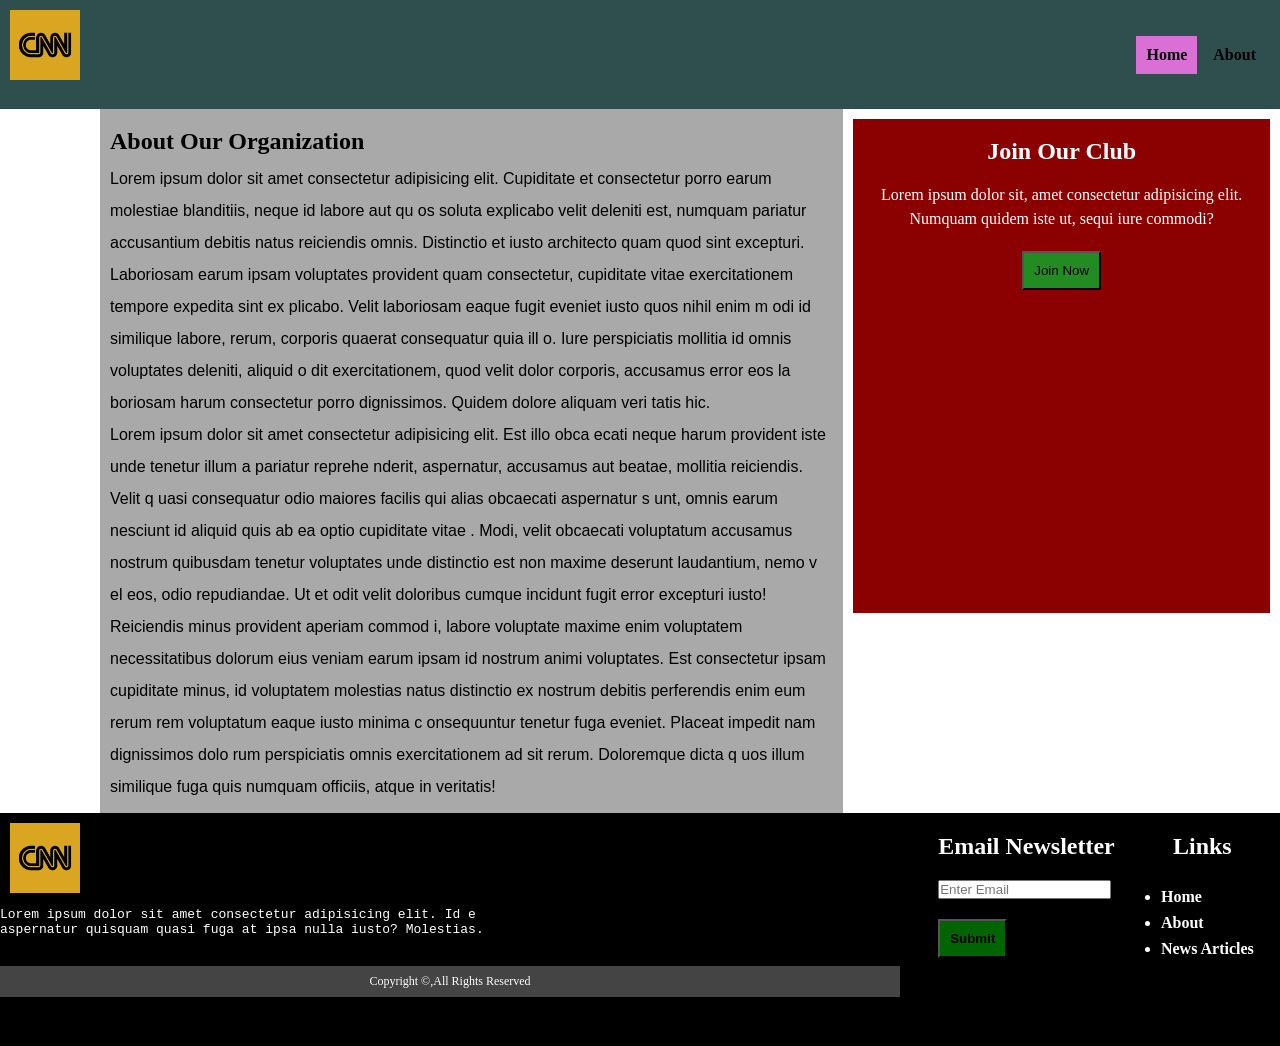
<file: html files/about.html>
<!DOCTYPE html>
<head>
    <meta name="viewport" content="width=device-width" inital-scale="1.0">
    <meta name="Keywords" content="Latest News">
    <meta name="Description" content="Latest headlines of news today">
<title>News Website</title>
<link rel="stylesheet" href="/css files/style.css">
<link rel="stylesheet" href="/css files/mobile.css" media="screen and (max-width:768px)">
</head>
<div class="container">
    <div class="title">
       <pre><img src="/images/iconfinder_CNN_7422423.png" class="edit">
    </div>
    <div class="navigation">
     <ul>
         <li class="ed"><a href="home.html">Home</a></li>
         <li><a href="about.html">About</a></li>
     </ul>
    </div>
</div>
<div class="about-container">
    <div class="about">
     <h2> About Our Organization</h2>
     <p>Lorem ipsum dolor sit amet consectetur adipisicing elit. Cupiditate et
          consectetur porro earum molestiae blanditiis, neque id labore aut qu
          os soluta explicabo velit deleniti est, numquam pariatur accusantium
           debitis natus reiciendis omnis. Distinctio et iusto architecto quam 
           quod sint excepturi. Laboriosam earum ipsam voluptates provident quam 
           consectetur, cupiditate vitae exercitationem tempore expedita sint ex
           plicabo. Velit laboriosam eaque fugit eveniet iusto quos nihil enim m
           odi id similique labore, rerum, corporis quaerat consequatur quia ill
           o. Iure perspiciatis mollitia id omnis voluptates deleniti, aliquid o
           dit exercitationem, quod velit dolor corporis, accusamus error eos la
           boriosam harum consectetur porro dignissimos. Quidem dolore aliquam veri
           tatis hic.</p>
          <p> Lorem ipsum dolor sit amet consectetur adipisicing elit. Est illo obca
           ecati neque harum provident iste unde tenetur illum a pariatur reprehe
           nderit, aspernatur, accusamus aut beatae, mollitia reiciendis. Velit q
           uasi consequatur odio maiores facilis qui alias obcaecati aspernatur s
           unt, omnis earum nesciunt id aliquid quis ab ea optio cupiditate vitae
           . Modi, velit obcaecati voluptatum accusamus nostrum quibusdam tenetur
            voluptates unde distinctio est non maxime deserunt laudantium, nemo v
            el eos, odio repudiandae. Ut et odit velit doloribus cumque incidunt 
            fugit error excepturi iusto! Reiciendis minus provident aperiam commod
            i, labore voluptate maxime enim voluptatem necessitatibus dolorum eius 
            veniam earum ipsam id nostrum animi voluptates. Est consectetur ipsam 
            cupiditate minus, id voluptatem molestias natus distinctio ex nostrum 
            debitis perferendis enim eum rerum rem voluptatum eaque iusto minima c
            onsequuntur tenetur fuga eveniet. Placeat impedit nam dignissimos dolo
            rum perspiciatis omnis exercitationem ad sit rerum. Doloremque dicta q
            uos illum similique fuga quis numquam officiis, atque in veritatis!
        </p>
    </div>
    <div class="aside-bar">
      <h2>Join Our Club</h2>
      <p>Lorem ipsum dolor sit, amet consectetur adipisicing elit. Numquam quidem iste ut, sequi iure commodi?</p>
      <button type="Join Now" class="padding">Join Now</button>
    </div>
</div>
<footer class="footer">
  <div class="contains">
      <div class="foot">
        <img src="/images/iconfinder_CNN_7422423.png" class="edit">
        <pre class="edits">
Lorem ipsum dolor sit amet consectetur adipisicing elit. Id e
aspernatur quisquam quasi fuga at ipsa nulla iusto? Molestias.
        </pre>
      </div>
      <div class="foot">
         <h2 class="emails">Email Newsletter</h2>
         <form>
             <input type="text" id="email" placeholder="Enter Email"><br>
             <button type="button" class="butt">Submit</button>
         </form>
      </div>
      <div class="foot">
          <h2 class="emails">Links</h2>
          <ul>
            <li><a href="home.html" class="edi">Home</a></li>
            <li><a href="about.html" class="edi">About</a></li>
            <li><a href="article.html" class="edi">News Articles</a></li>
          </ul>
        </div>
        <div class="foot" class="top">
            <p id="copyright">Copyright &copy,All Rights Reserved</p>
        </div>
    </div>  
  </footer>
</file>
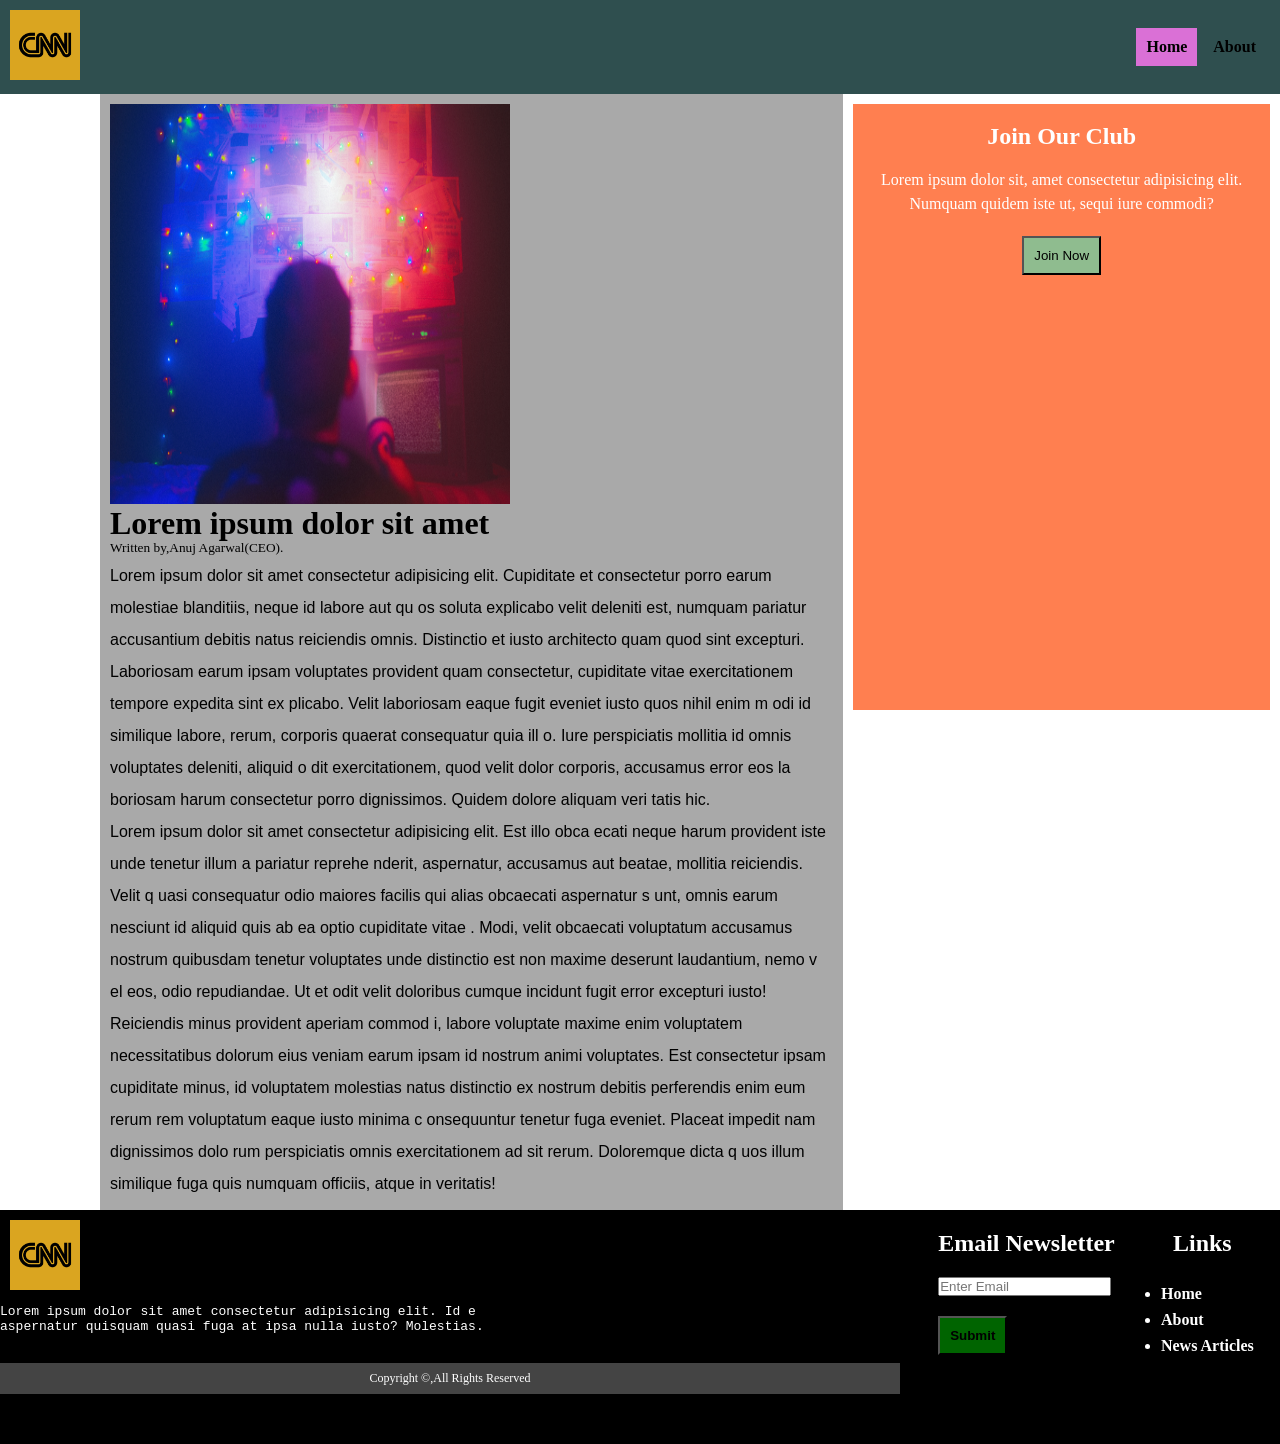
<file: html files/article.html>
<!DOCTYPE html>
<head>
    <meta name="viewport" content="width=device-width" inital-scale="1.0">
    <meta name="Keywords" content="Latest News">
    <meta name="Description" content="Latest headlines of news today">
<title>News Website</title>
<link rel="stylesheet" href="/css files/style.css">
<link rel="stylesheet" href="/css files/mobile.css" media="screen and (max-width:768px)">
</head>
<div class="container">
    <div class="title">
       <img src="/images/iconfinder_CNN_7422423.png" class="edit">
    </div>
    <div class="navigation">
     <ul>
         <li class="ed"><a href="home.html">Home</a></li>
         <li><a href="about.html">About</a></li>
     </ul>
    </div>
</div>
<div class="about-container">
    <div class="about">
     <img src="../images/i1.jpg" class="article">
     <h1>Lorem ipsum dolor sit amet</h1>
     <small>
         Written by,Anuj Agarwal(CEO).
     </small>
     <p>Lorem ipsum dolor sit amet consectetur adipisicing elit. Cupiditate et
          consectetur porro earum molestiae blanditiis, neque id labore aut qu
          os soluta explicabo velit deleniti est, numquam pariatur accusantium
           debitis natus reiciendis omnis. Distinctio et iusto architecto quam 
           quod sint excepturi. Laboriosam earum ipsam voluptates provident quam 
           consectetur, cupiditate vitae exercitationem tempore expedita sint ex
           plicabo. Velit laboriosam eaque fugit eveniet iusto quos nihil enim m
           odi id similique labore, rerum, corporis quaerat consequatur quia ill
           o. Iure perspiciatis mollitia id omnis voluptates deleniti, aliquid o
           dit exercitationem, quod velit dolor corporis, accusamus error eos la
           boriosam harum consectetur porro dignissimos. Quidem dolore aliquam veri
           tatis hic.</p>
          <p> Lorem ipsum dolor sit amet consectetur adipisicing elit. Est illo obca
           ecati neque harum provident iste unde tenetur illum a pariatur reprehe
           nderit, aspernatur, accusamus aut beatae, mollitia reiciendis. Velit q
           uasi consequatur odio maiores facilis qui alias obcaecati aspernatur s
           unt, omnis earum nesciunt id aliquid quis ab ea optio cupiditate vitae
           . Modi, velit obcaecati voluptatum accusamus nostrum quibusdam tenetur
            voluptates unde distinctio est non maxime deserunt laudantium, nemo v
            el eos, odio repudiandae. Ut et odit velit doloribus cumque incidunt 
            fugit error excepturi iusto! Reiciendis minus provident aperiam commod
            i, labore voluptate maxime enim voluptatem necessitatibus dolorum eius 
            veniam earum ipsam id nostrum animi voluptates. Est consectetur ipsam 
            cupiditate minus, id voluptatem molestias natus distinctio ex nostrum 
            debitis perferendis enim eum rerum rem voluptatum eaque iusto minima c
            onsequuntur tenetur fuga eveniet. Placeat impedit nam dignissimos dolo
            rum perspiciatis omnis exercitationem ad sit rerum. Doloremque dicta q
            uos illum similique fuga quis numquam officiis, atque in veritatis!
        </p>
    </div>
    <div class="new">
      <h2>Join Our Club</h2>
      <p>Lorem ipsum dolor sit, amet consectetur adipisicing elit. Numquam quidem iste ut, sequi iure commodi?</p>
      <button type="Join Now" class="padding">Join Now</button>
    </div>
</div>
<footer class="footer">
  <div class="contains">
      <div class="foot">
        <img src="/images/iconfinder_CNN_7422423.png" class="edit">
        <pre class="edits">
Lorem ipsum dolor sit amet consectetur adipisicing elit. Id e
aspernatur quisquam quasi fuga at ipsa nulla iusto? Molestias.
        </pre>
      </div>
      <div class="foot">
         <h2 class="emails">Email Newsletter</h2>
         <form>
             <input type="text" id="email" placeholder="Enter Email"><br>
             <button type="button" class="butt">Submit</button>
         </form>
      </div>
      <div class="foot">
          <h2 class="emails">Links</h2>
          <ul>
            <li><a href="home.html" class="edi">Home</a></li>
            <li><a href="about.html" class="edi">About</a></li>
            <li><a href="article.html" class="edi">News Articles</a></li>
          </ul>
        </div>
        <div class="foot" class="top">
            <p id="copyright">Copyright &copy,All Rights Reserved</p>
        </div>
    </div>  
  </footer>
</file>
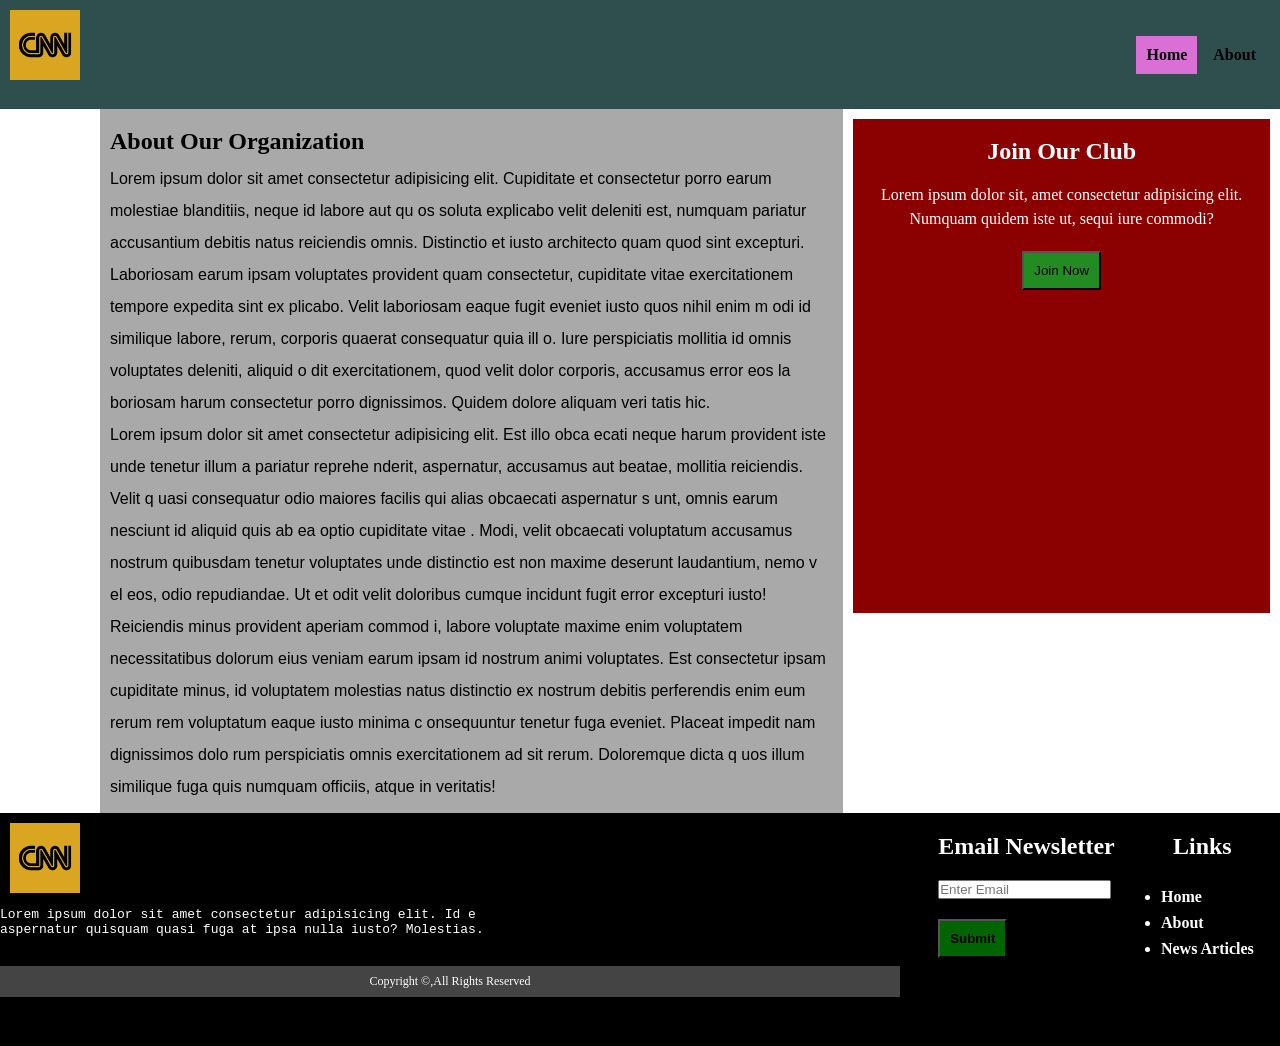
<file: htmlfiles/about.html>
<!DOCTYPE html>
<head>
    <meta name="viewport" content="width=device-width" inital-scale="1.0">
    <meta name="Keywords" content="Latest News">
    <meta name="Description" content="Latest headlines of news today">
<title>News Website</title>
<link rel="stylesheet" href="../cssfiles/style.css">
<link rel="stylesheet" href="../cssfiles/mobile.css" media="screen and (max-width:768px)">
</head>
<div class="container">
    <div class="title">
       <pre><img src="../images/iconfinder_CNN_7422423.png" class="edit">
    </div>
    <div class="navigation">
     <ul>
         <li class="ed"><a href="../index.html">Home</a></li>
         <li><a href="about.html">About</a></li>
     </ul>
    </div>
</div>
<div class="about-container">
    <div class="about">
     <h2> About Our Organization</h2>
     <p>Lorem ipsum dolor sit amet consectetur adipisicing elit. Cupiditate et
          consectetur porro earum molestiae blanditiis, neque id labore aut qu
          os soluta explicabo velit deleniti est, numquam pariatur accusantium
           debitis natus reiciendis omnis. Distinctio et iusto architecto quam 
           quod sint excepturi. Laboriosam earum ipsam voluptates provident quam 
           consectetur, cupiditate vitae exercitationem tempore expedita sint ex
           plicabo. Velit laboriosam eaque fugit eveniet iusto quos nihil enim m
           odi id similique labore, rerum, corporis quaerat consequatur quia ill
           o. Iure perspiciatis mollitia id omnis voluptates deleniti, aliquid o
           dit exercitationem, quod velit dolor corporis, accusamus error eos la
           boriosam harum consectetur porro dignissimos. Quidem dolore aliquam veri
           tatis hic.</p>
          <p> Lorem ipsum dolor sit amet consectetur adipisicing elit. Est illo obca
           ecati neque harum provident iste unde tenetur illum a pariatur reprehe
           nderit, aspernatur, accusamus aut beatae, mollitia reiciendis. Velit q
           uasi consequatur odio maiores facilis qui alias obcaecati aspernatur s
           unt, omnis earum nesciunt id aliquid quis ab ea optio cupiditate vitae
           . Modi, velit obcaecati voluptatum accusamus nostrum quibusdam tenetur
            voluptates unde distinctio est non maxime deserunt laudantium, nemo v
            el eos, odio repudiandae. Ut et odit velit doloribus cumque incidunt 
            fugit error excepturi iusto! Reiciendis minus provident aperiam commod
            i, labore voluptate maxime enim voluptatem necessitatibus dolorum eius 
            veniam earum ipsam id nostrum animi voluptates. Est consectetur ipsam 
            cupiditate minus, id voluptatem molestias natus distinctio ex nostrum 
            debitis perferendis enim eum rerum rem voluptatum eaque iusto minima c
            onsequuntur tenetur fuga eveniet. Placeat impedit nam dignissimos dolo
            rum perspiciatis omnis exercitationem ad sit rerum. Doloremque dicta q
            uos illum similique fuga quis numquam officiis, atque in veritatis!
        </p>
    </div>
    <div class="aside-bar">
      <h2>Join Our Club</h2>
      <p>Lorem ipsum dolor sit, amet consectetur adipisicing elit. Numquam quidem iste ut, sequi iure commodi?</p>
      <button type="Join Now" class="padding">Join Now</button>
    </div>
</div>
<footer class="footer">
  <div class="contains">
      <div class="foot">
        <img src="../images/iconfinder_CNN_7422423.png" class="edit">
        <pre class="edits">
Lorem ipsum dolor sit amet consectetur adipisicing elit. Id e
aspernatur quisquam quasi fuga at ipsa nulla iusto? Molestias.
        </pre>
      </div>
      <div class="foot">
         <h2 class="emails">Email Newsletter</h2>
         <form>
             <input type="text" id="email" placeholder="Enter Email"><br>
             <button type="button" class="butt">Submit</button>
         </form>
      </div>
      <div class="foot">
          <h2 class="emails">Links</h2>
          <ul>
            <li><a href="../index.html" class="edi">Home</a></li>
            <li><a href="about.html" class="edi">About</a></li>
            <li><a href="article.html" class="edi">News Articles</a></li>
          </ul>
        </div>
        <div class="foot" class="top">
            <p id="copyright">Copyright &copy,All Rights Reserved</p>
        </div>
    </div>  
  </footer>
</file>
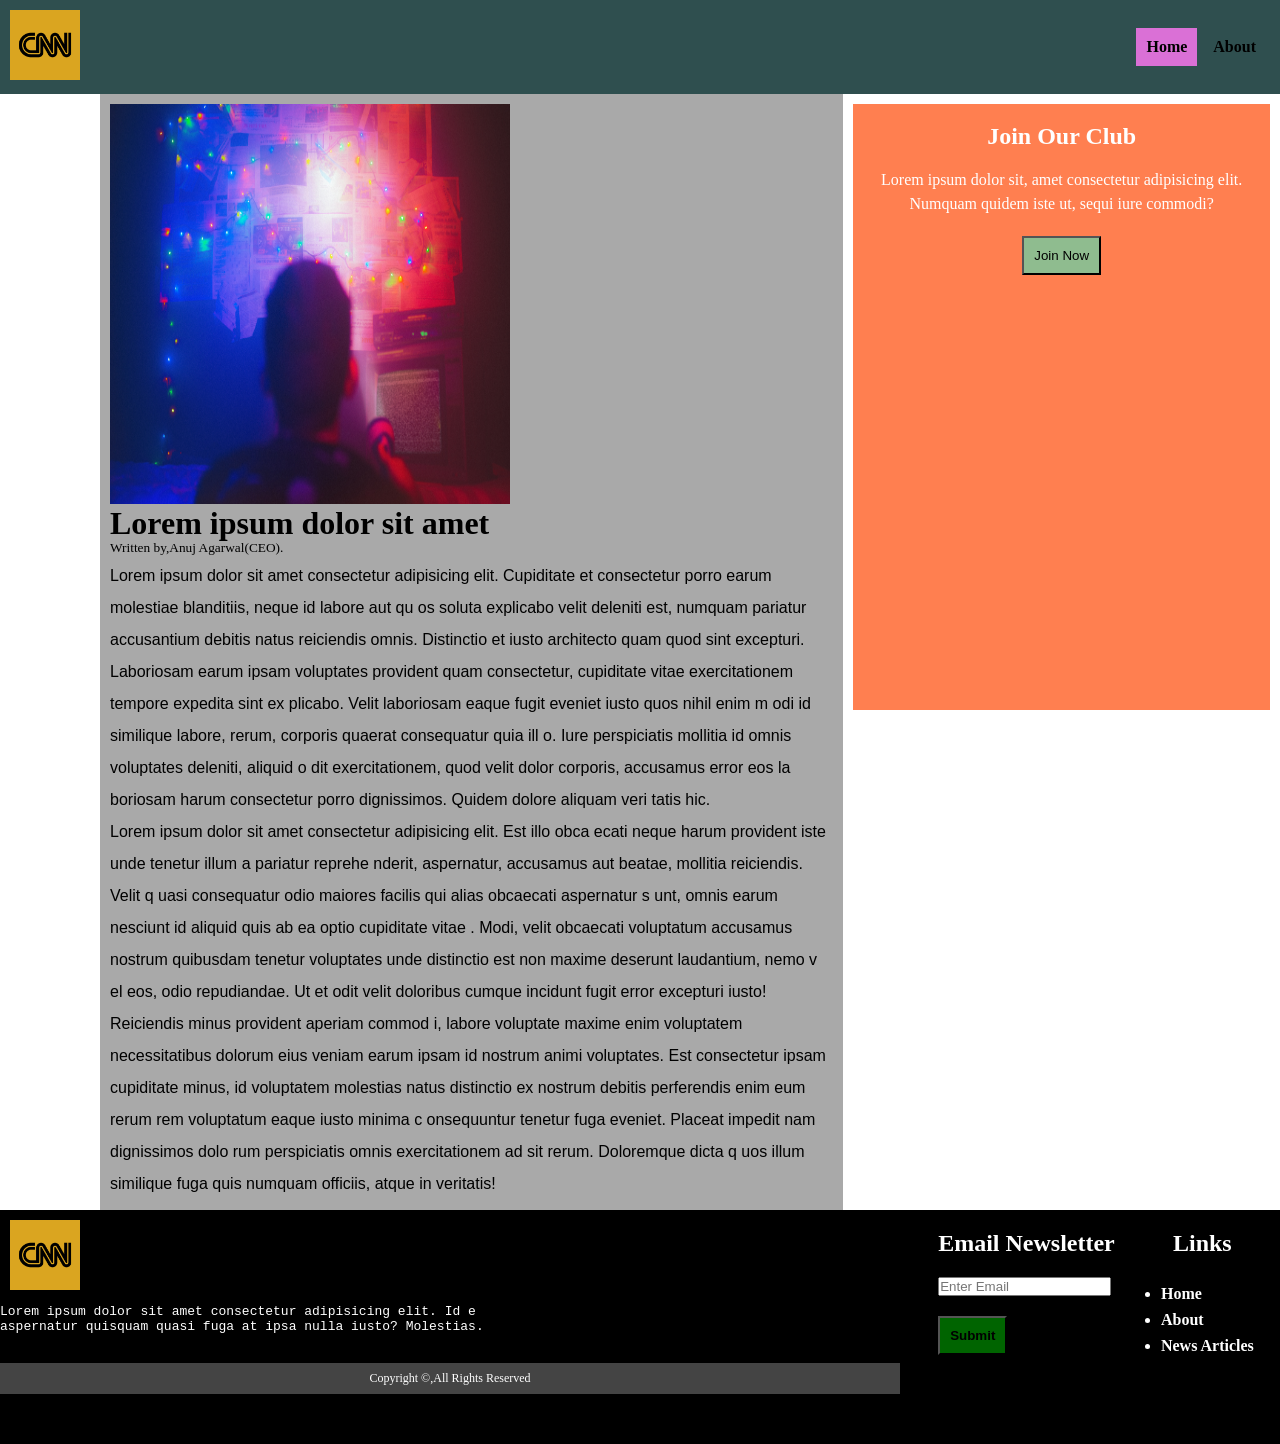
<file: htmlfiles/article.html>
<!DOCTYPE html>
<head>
    <meta name="viewport" content="width=device-width" inital-scale="1.0">
    <meta name="Keywords" content="Latest News">
    <meta name="Description" content="Latest headlines of news today">
<title>News Website</title>
<link rel="stylesheet" href="../cssfiles/style.css">
<link rel="stylesheet" href="../cssfiles/mobile.css" media="screen and (max-width:768px)">
</head>
<div class="container">
    <div class="title">
       <img src="../images/iconfinder_CNN_7422423.png" class="edit">
    </div>
    <div class="navigation">
     <ul>
         <li class="ed"><a href="../index.html">Home</a></li>
         <li><a href="about.html">About</a></li>
     </ul>
    </div>
</div>
<div class="about-container">
    <div class="about">
     <img src="../images/i1.jpg" class="article">
     <h1>Lorem ipsum dolor sit amet</h1>
     <small>
         Written by,Anuj Agarwal(CEO).
     </small>
     <p>Lorem ipsum dolor sit amet consectetur adipisicing elit. Cupiditate et
          consectetur porro earum molestiae blanditiis, neque id labore aut qu
          os soluta explicabo velit deleniti est, numquam pariatur accusantium
           debitis natus reiciendis omnis. Distinctio et iusto architecto quam 
           quod sint excepturi. Laboriosam earum ipsam voluptates provident quam 
           consectetur, cupiditate vitae exercitationem tempore expedita sint ex
           plicabo. Velit laboriosam eaque fugit eveniet iusto quos nihil enim m
           odi id similique labore, rerum, corporis quaerat consequatur quia ill
           o. Iure perspiciatis mollitia id omnis voluptates deleniti, aliquid o
           dit exercitationem, quod velit dolor corporis, accusamus error eos la
           boriosam harum consectetur porro dignissimos. Quidem dolore aliquam veri
           tatis hic.</p>
          <p> Lorem ipsum dolor sit amet consectetur adipisicing elit. Est illo obca
           ecati neque harum provident iste unde tenetur illum a pariatur reprehe
           nderit, aspernatur, accusamus aut beatae, mollitia reiciendis. Velit q
           uasi consequatur odio maiores facilis qui alias obcaecati aspernatur s
           unt, omnis earum nesciunt id aliquid quis ab ea optio cupiditate vitae
           . Modi, velit obcaecati voluptatum accusamus nostrum quibusdam tenetur
            voluptates unde distinctio est non maxime deserunt laudantium, nemo v
            el eos, odio repudiandae. Ut et odit velit doloribus cumque incidunt 
            fugit error excepturi iusto! Reiciendis minus provident aperiam commod
            i, labore voluptate maxime enim voluptatem necessitatibus dolorum eius 
            veniam earum ipsam id nostrum animi voluptates. Est consectetur ipsam 
            cupiditate minus, id voluptatem molestias natus distinctio ex nostrum 
            debitis perferendis enim eum rerum rem voluptatum eaque iusto minima c
            onsequuntur tenetur fuga eveniet. Placeat impedit nam dignissimos dolo
            rum perspiciatis omnis exercitationem ad sit rerum. Doloremque dicta q
            uos illum similique fuga quis numquam officiis, atque in veritatis!
        </p>
    </div>
    <div class="new">
      <h2>Join Our Club</h2>
      <p>Lorem ipsum dolor sit, amet consectetur adipisicing elit. Numquam quidem iste ut, sequi iure commodi?</p>
      <button type="Join Now" class="padding">Join Now</button>
    </div>
</div>
<footer class="footer">
  <div class="contains">
      <div class="foot">
        <img src="../images/iconfinder_CNN_7422423.png" class="edit">
        <pre class="edits">
Lorem ipsum dolor sit amet consectetur adipisicing elit. Id e
aspernatur quisquam quasi fuga at ipsa nulla iusto? Molestias.
        </pre>
      </div>
      <div class="foot">
         <h2 class="emails">Email Newsletter</h2>
         <form>
             <input type="text" id="email" placeholder="Enter Email"><br>
             <button type="button" class="butt">Submit</button>
         </form>
      </div>
      <div class="foot">
          <h2 class="emails">Links</h2>
          <ul>
            <li><a href="../index.html" class="edi">Home</a></li>
            <li><a href="about.html" class="edi">About</a></li>
            <li><a href="article.html" class="edi">News Articles</a></li>
          </ul>
        </div>
        <div class="foot" class="top">
            <p id="copyright">Copyright &copy,All Rights Reserved</p>
        </div>
    </div>  
  </footer>
</file>
<file: css files/style.css>
*
{
    margin:0;
    padding:0;
    box-sizing:border-box;
}
/*navigation properties*/
.container
{
    background-color:darkslategrey;
    display:flex;
    justify-content: space-between;
    align-items:center;
}
.edit
{
width:70px;
height:70px;
background-color:goldenrod;
margin:10px 10px;
}
.container .navigation ul 
{
    display:flex;
    align-items: center;
    padding:1rem;
    list-style:none;
}
.container .navigation ul .ed
{
    background-color:orchid;
    padding:10px 10px;
}
ul li{
    margin:0.5rem;
}
ul li a
{
    text-decoration: none;
    color:#000;
    width:40px;
    height:40px;
    font-weight: bold;
}
ul li a:hover
{
    background-color:red;
    padding:10px 10px;
}
/* Newsroom coding */
.newsroom
{
    background: url('/images/image1.jpg') no-repeat center center/cover;
    position:absolute;
    width:100%;
    height:50vh;
}
.newsroom
{
    padding:30px 20px;
    display:grid;
    grid-template-columns: repeat(1,auto);
}
.details h2,ul,li
{
    font-weight: bold;
}
/* showcase area */
.contain
{
    margin-top:400px;
    display:grid;
    grid-template-columns: repeat(3,auto);
    grid-gap:1.5rem;
    grid-column: 1 / span 2;
    align-items:center;
    justify-content:space-evenly;
    margin-bottom: 200px;
    border:3px solid #333;
}
.contain .showcase .back
{
    background-color:#333;
    padding:20px 20px;
    height:100%;
    color:#fff;
    text-decoration:none;
    align-items: center;
}
.contain .showcase .sp
{
    color:#000;
    text-decoration: none;
}
.contain .py
{
    padding:20px 20px;
}
.contain .showcase .bg
{
    font-family: Arial, Helvetica, sans-serif;
    padding:10px 10px;
    line-height:1.75rem;
    font-weight:600;
}
.contain .showcase
{
  padding:20px 20px;
  border:3px solid #333;
}
.contain .showcase img
{
    width:300px;
    height:200px;
}
/* footer */
.contains
{
    display:grid;
    grid-template-columns: repeat(3,auto);
    background:#000;
    padding-bottom:50px;
    
}
.contains .foot #copyright 
{
background:#444;
grid-column: 1 / span 4;
width:100vh;
padding:0.5rem;
text-align:center;
font-size:0.75rem;
}
.contains .foot
{
    color:#fff;
}
.contains .foot .top
{
    width:100vh;
    margin-top:50px;
    padding-top:20px;
}
.contains .foot .emails
{
    padding:20px 20px;
}
.contains .foot #email
{
    margin-bottom: 20px;
}
.contains .foot .butt
{
    background-color:darkgreen;
    color:#000;
    padding:10px 10px;
    font-weight:bold;
}
.contains .foot .edi
{
    color:#fff;
}
.contains .foot form
{
    padding-left: 20px;
}
/* about page coding */
.about-container
{
    display:grid;
    grid-template-columns: 4fr 2fr;
    grid-row:1 / span 4;
}
.about-container .about
{
    background-color: darkgray;
    margin-right:10px;
    line-height: 1.5rem;
    margin-left:100px;
    padding:10px 10px;
}
.about-container .aside-bar
{
    background: darkred;
    color:#fff;
    line-height: 1.5rem;
    margin-bottom:200px;
    text-align:center;
    margin-top:10px;
    margin-right:10px;
}
.about-container .about h2
{
    padding:10px 0px;
}
.about-container .about p
{
    line-height: 2rem;
    font-family: sans-serif;
}
.about-container .aside-bar .padding
{
    padding:10px 10px;
    background-color: forestgreen;
}
.about-container .aside-bar .padding:hover
{
    background-color: fuchsia;
}
.about-container .aside-bar h2
{
    padding:20px 20px;
}
.about-container .about .article
{
    width:400px;
    height:400px;
}
.about-container .aside-bar p
{
    padding-bottom: 20px;
}
.about-container .new
{
    background-color: coral;
    color:#fff;
    line-height: 1.5rem;
    margin-bottom:500px;
    text-align:center;
    margin-top:10px;
    margin-right:10px;
}
.about-container .new .padding
{
    padding:10px 10px;
    background-color:darkseagreen;
}
.about-container .new .padding:hover
{
    cursor: pointer;
    background-color: darkorchid;
}
.about-container .new h2
{
    padding:20px 20px;
}
.about-container .new p
{
    padding-bottom: 20px;
}
</file>
<file: css files/mobile.css>
.container
{
    display:flex;
    flex-direction: column;
    width:100vh;
    grid-template-columns: 1fr;
}
.newsroom
{
    width:100vh;
}
.contain
{
    grid-template-columns: 1fr;
    width:100vh;
    align-items:center;
    justify-content: center;
}
.contains
{
    grid-template-columns: 1fr;
    width:100vh;
    grid-row:1;
    align-items:center;
    justify-content: center;
}
.about-container 
{
    display:grid;
    grid-template-columns: 1fr;
    width:100vh;
    margin:0px;
}
.about-container .about
{
    margin:0px 0px;
}
.about-container .new p
{
    padding-bottom: 20px;
}
.about-container .new
{
    height:40vh;
}
.about-container .about p
{
    line-height: 2rem;
    font-family: sans-serif;
}
.about-container .aside-bar
{
    height:40vh;
}
.about-container .aside-bar p
{
    padding-bottom:20px;
}
.about-container .aside-bar .padding
{
    padding:10px 10px;
    background-color: darkseagreen;
}
.about-container .aside-bar .padding:hover
{
    background-color: forestgreen;
}
</file>
<file: cssfiles/style.css>
*
{
    margin:0;
    padding:0;
    box-sizing:border-box;
}
/*navigation properties*/
.container
{
    background-color:darkslategrey;
    display:flex;
    justify-content: space-between;
    align-items:center;
}
.edit
{
width:70px;
height:70px;
background-color:goldenrod;
margin:10px 10px;
}
.container .navigation ul 
{
    display:flex;
    align-items: center;
    padding:1rem;
    list-style:none;
}
.container .navigation ul .ed
{
    background-color:orchid;
    padding:10px 10px;
}
ul li{
    margin:0.5rem;
}
ul li a
{
    text-decoration: none;
    color:#000;
    width:40px;
    height:40px;
    font-weight: bold;
}
ul li a:hover
{
    background-color:red;
    padding:10px 10px;
}
/* Newsroom coding */
.newsroom
{
    background: url('/images/image1.jpg') no-repeat center center/cover;
    position:absolute;
    width:100%;
    height:50vh;
}
.newsroom
{
    padding:30px 20px;
    display:grid;
    grid-template-columns: repeat(1,auto);
}
.details h2,ul,li
{
    font-weight: bold;
}
/* showcase area */
.contain
{
    margin-top:400px;
    display:grid;
    grid-template-columns: repeat(3,auto);
    grid-gap:1.5rem;
    grid-column: 1 / span 2;
    align-items:center;
    justify-content:space-evenly;
    margin-bottom: 200px;
    border:3px solid #333;
}
.contain .showcase .back
{
    background-color:#333;
    padding:20px 20px;
    height:100%;
    color:#fff;
    text-decoration:none;
    align-items: center;
}
.contain .showcase .sp
{
    color:#000;
    text-decoration: none;
}
.contain .py
{
    padding:20px 20px;
}
.contain .showcase .bg
{
    font-family: Arial, Helvetica, sans-serif;
    padding:10px 10px;
    line-height:1.75rem;
    font-weight:600;
}
.contain .showcase
{
  padding:20px 20px;
  border:3px solid #333;
}
.contain .showcase img
{
    width:300px;
    height:200px;
}
/* footer */
.contains
{
    display:grid;
    grid-template-columns: repeat(3,auto);
    background:#000;
    padding-bottom:50px;
    
}
.contains .foot #copyright 
{
background:#444;
grid-column: 1 / span 4;
width:100vh;
padding:0.5rem;
text-align:center;
font-size:0.75rem;
}
.contains .foot
{
    color:#fff;
}
.contains .foot .top
{
    width:100vh;
    margin-top:50px;
    padding-top:20px;
}
.contains .foot .emails
{
    padding:20px 20px;
}
.contains .foot #email
{
    margin-bottom: 20px;
}
.contains .foot .butt
{
    background-color:darkgreen;
    color:#000;
    padding:10px 10px;
    font-weight:bold;
}
.contains .foot .edi
{
    color:#fff;
}
.contains .foot form
{
    padding-left: 20px;
}
/* about page coding */
.about-container
{
    display:grid;
    grid-template-columns: 4fr 2fr;
    grid-row:1 / span 4;
}
.about-container .about
{
    background-color: darkgray;
    margin-right:10px;
    line-height: 1.5rem;
    margin-left:100px;
    padding:10px 10px;
}
.about-container .aside-bar
{
    background: darkred;
    color:#fff;
    line-height: 1.5rem;
    margin-bottom:200px;
    text-align:center;
    margin-top:10px;
    margin-right:10px;
}
.about-container .about h2
{
    padding:10px 0px;
}
.about-container .about p
{
    line-height: 2rem;
    font-family: sans-serif;
}
.about-container .aside-bar .padding
{
    padding:10px 10px;
    background-color: forestgreen;
}
.about-container .aside-bar .padding:hover
{
    background-color: fuchsia;
}
.about-container .aside-bar h2
{
    padding:20px 20px;
}
.about-container .about .article
{
    width:400px;
    height:400px;
}
.about-container .aside-bar p
{
    padding-bottom: 20px;
}
.about-container .new
{
    background-color: coral;
    color:#fff;
    line-height: 1.5rem;
    margin-bottom:500px;
    text-align:center;
    margin-top:10px;
    margin-right:10px;
}
.about-container .new .padding
{
    padding:10px 10px;
    background-color:darkseagreen;
}
.about-container .new .padding:hover
{
    cursor: pointer;
    background-color: darkorchid;
}
.about-container .new h2
{
    padding:20px 20px;
}
.about-container .new p
{
    padding-bottom: 20px;
}
</file>
<file: cssfiles/mobile.css>
.container
{
    display:flex;
    flex-direction: column;
    width:100vh;
    grid-template-columns: 1fr;
}
.newsroom
{
    width:100vh;
}
.contain
{
    grid-template-columns: 1fr;
    width:100vh;
    align-items:center;
    justify-content: center;
}
.contains
{
    grid-template-columns: 1fr;
    width:100vh;
    grid-row:1;
    align-items:center;
    justify-content: center;
}
.about-container 
{
    display:grid;
    grid-template-columns: 1fr;
    width:100vh;
    margin:0px;
}
.about-container .about
{
    margin:0px 0px;
}
.about-container .new p
{
    padding-bottom: 20px;
}
.about-container .new
{
    height:40vh;
}
.about-container .about p
{
    line-height: 2rem;
    font-family: sans-serif;
}
.about-container .aside-bar
{
    height:40vh;
}
.about-container .aside-bar p
{
    padding-bottom:20px;
}
.about-container .aside-bar .padding
{
    padding:10px 10px;
    background-color: darkseagreen;
}
.about-container .aside-bar .padding:hover
{
    background-color: forestgreen;
}
</file>
